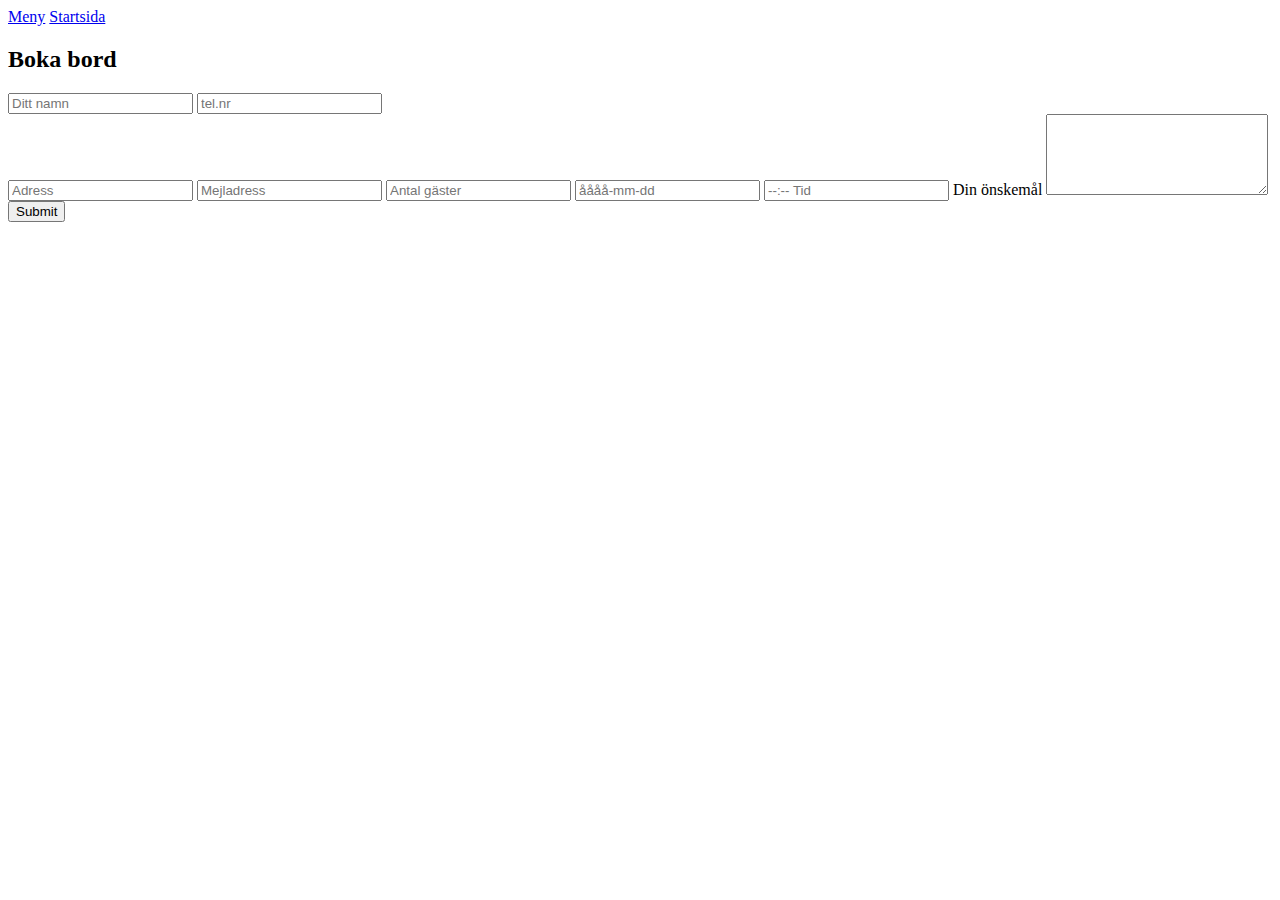
<file: html/bord.html>
<!DOCTYPE html>
<html lang="en">
<head>
    <meta charset="UTF-8">
    <meta http-equiv="X-UA-Compatible" content="IE=edge">
    <meta name="viewport" content="width=device-width, initial-scale=1.0">
    <title>Document</title>
</head>
<body>
    <header><a href="../html/menyn.html">Meny</a>
            <a href="../index.html">Startsida</a>
    </header>
    <article>
        <h2>Boka bord</h2>
    </article>
    <form id="input grid">
        <input type="text" id="namn" class="input" placeholder="Ditt namn">
        <input type="text" id="tel.nr" class="input" placeholder="tel.nr">
    </form>
    <form id="input grid">
        <input type="text" id="Adress" class="input" placeholder="Adress">
        <input type="text" id="Mejladress" class="input" placeholder="Mejladress">
        <input type="text" id="Antal gäster" class="input" placeholder="Antal gäster">
        <input type="text" id="Datum/tid" class="input" placeholder="åååå-mm-dd">
        <input type="text" id="Tid" class="input" placeholder= "--:-- Tid">
        <label for="freeform">Din önskemål</label>
    
        <textarea id="freeform" name="freeform" cols="25" rows="5"></textarea>
        <input type="button" value="Submit">
    </form>

</body>
 
</html>
</file>
